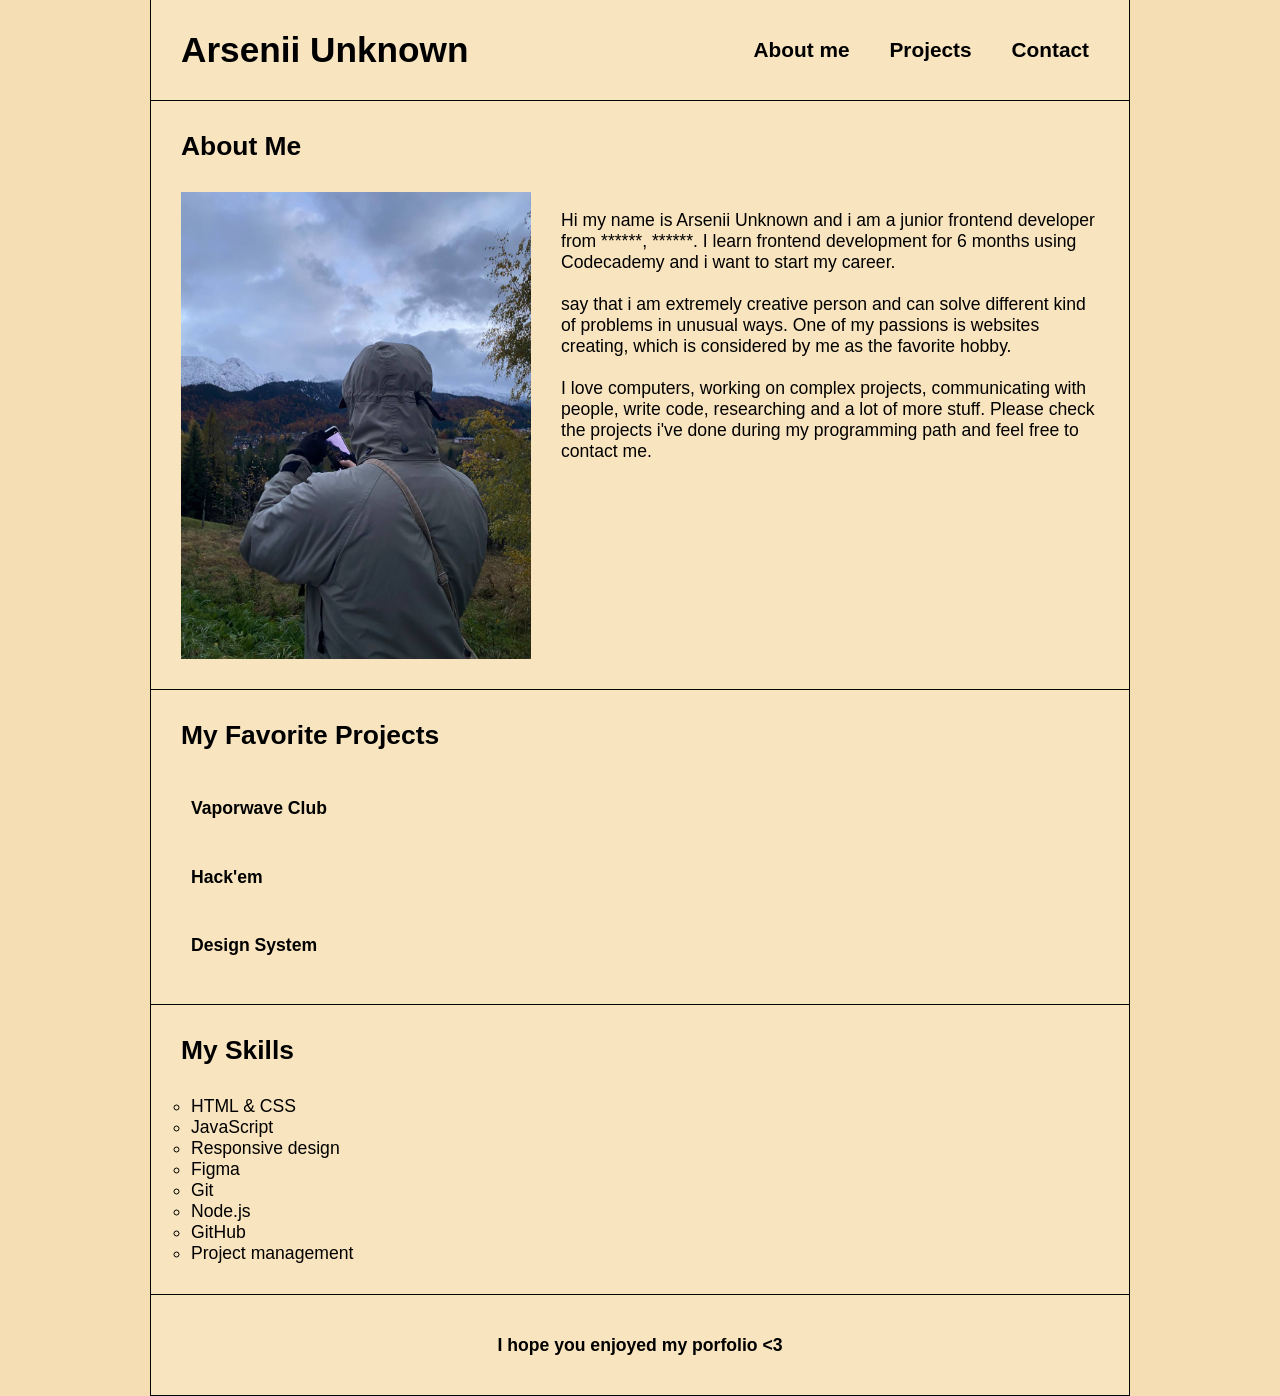
<file: index.html>
<!doctype html>
<html lang="en">
  <head>
    <meta charset="UTF-8" />
    <meta name="viewport" content="width=device-width, initial-scale=1.0" />
    <link rel="stylesheet" href="styles.css" />
    <link rel="icon" href="images/ico.jpg" type="image/jpg" />
    <title>Arsenii Unknown</title>
    <script src="script.js" defer></script>
  </head>
  <body>
    <header>
      <h1>Arsenii Unknown</h1>
      <nav>
        <ul>
          <li><a href="index.html">About me</a></li>
          <li><a href="projects.html">Projects</a></li>
          <li><a href="contact.html">Contact</a></li>
        </ul>
      </nav>
    </header>
    <main>
      <section id="aboutme">
        <h2>About Me</h2>
        <div class="about-container">
          <img src="images/me.jpg" alt="Arsenii Unknown" />
          <p>
            Hi my name is Arsenii Unknown and i am a junior frontend developer
            from ******, ******. I learn frontend development for 6 months using
            Codecademy and i want to start my career.<br /><br />
            say that i am extremely creative person and can solve different kind
            of problems in unusual ways. One of my passions is websites
            creating, which is considered by me as the favorite hobby.<br /><br />I
            love computers, working on complex projects, communicating with
            people, write code, researching and a lot of more stuff. Please
            check the projects i've done during my programming path and feel
            free to contact me.
          </p>
        </div>
      </section>
      <section id="projects">
        <h2>My Favorite Projects</h2>
        <figure>
          <figcaption>
            <a href="projects.html">Vaporwave Club</a>
          </figcaption>
          <img
            src="images/vaporwave-club.png"
            alt="Vaporwave Club website screenshot"
            id="test"
            class="projectsimg"
          />
        </figure>

        <figure>
          <figcaption><a href="projects.html">Hack'em</a></figcaption>
          <img
            src="images/hackem.png"
            alt="Hack'em website screenshot"
            class="projectsimg"
          />
        </figure>
        <figure>
          <figcaption><a href="projects.html">Design System</a></figcaption>
          <img
            src="images/design-system.png"
            alt="Design System website screenshot"
            class="projectsimg"
          />
        </figure>
      </section>
      <section id="skills">
        <h2>My Skills</h2>
        <ul>
          <li>HTML & CSS</li>
          <li>JavaScript</li>
          <li>Responsive design</li>
          <li>Figma</li>
          <li>Git</li>
          <li>Node.js</li>
          <li>GitHub</li>
          <li>Project management</li>
        </ul>
      </section>
    </main>
    <footer>
      <p>I hope you enjoyed my porfolio &lt;3</p>
    </footer>
  </body>
</html>
</file>
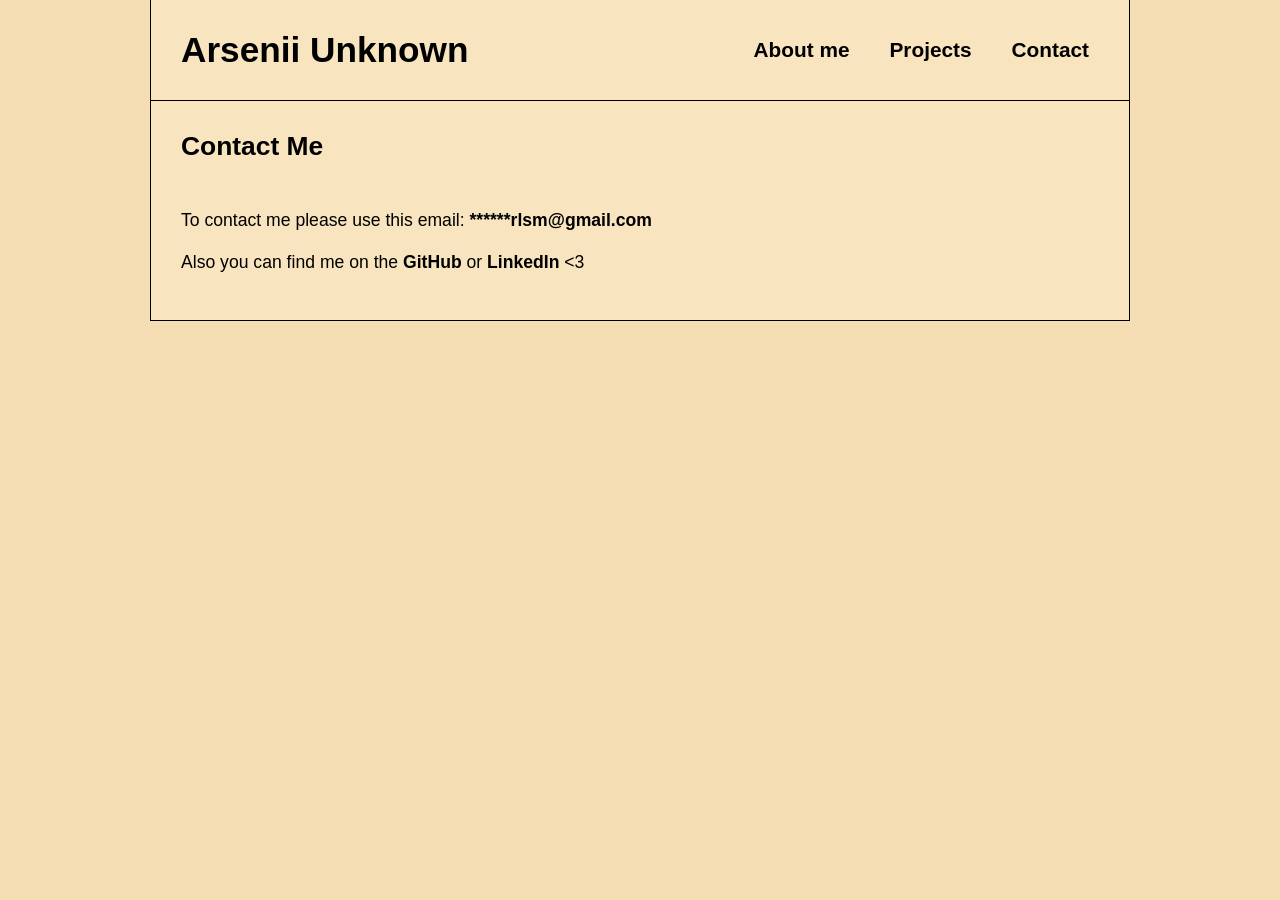
<file: contact.html>
<!doctype html>
<html lang="en">
  <head>
    <meta charset="UTF-8" />
    <meta name="viewport" content="width=device-width, initial-scale=1.0" />
    <link rel="stylesheet" href="styles.css" />
    <link rel="icon" href="images/ico.jpg" type="image/jpg" />
    <title>Arsenii's Contacts</title>
  </head>
  <body>
    <header>
      <h1>Arsenii Unknown</h1>
      <nav>
        <ul>
          <li><a href="index.html">About me</a></li>
          <li><a href="projects.html">Projects</a></li>
          <li><a href="contact.html">Contact</a></li>
        </ul>
      </nav>
    </header>
    <main>
      <section id="contactme">
        <h2>Contact Me</h2>
        <div class="contact-container">
          <p>
            To contact me please use this email:
            <span>******rlsm@gmail.com</span><br /><br />Also you can find me on
            the <a href="https://github.com/nozhvkadik">GitHub</a> or
            <a href="https://www.linkedin.com/">LinkedIn</a> &lt;3
          </p>
        </div>
      </section>
    </main>
  </body>
</html>
</file>
<file: styles.css>
html {
  font-family: Arial, Helvetica, sans-serif;
}

body {
  margin: 0 250px;
  padding: 0;
  border-left: 1px black solid;
  border-right: 1px black solid;
  font-size: 1.3rem;
  background-color: wheat;
}

header,
main,
footer {
  background-color: rgb(248, 228, 190);
}

.about-container img {
  max-width: 350px;
  padding: 30px;
  padding-top: 0;
}

header {
  display: flex;
  align-items: center;
  justify-content: space-between;
  border-bottom: 1px solid black;
}

nav ul {
  display: flex;
  list-style: none;
  gap: 40px;
  padding-right: 40px;
  font-weight: bold;
  font-size: 1.5rem;
}

nav li {
  transition: transform 0.3s ease;
}

.about-container {
  display: flex;
}

#aboutme p {
  padding-right: 30px;
}

section h2,
h1 {
  padding: 30px;
  margin: 0;
}

#skills ul {
  list-style-type: circle;
  margin: 0;
  padding-bottom: 30px;
}

figure {
  padding-bottom: 30px;
}

.projectsimg {
  padding-top: 30px;
  display: none;
  width: 700px;
}

figcaption {
  width: 200px;
}

a {
  color: black;
}

footer {
  height: 100px;
  text-align: center;
  align-content: center;
  font-weight: bold;
  border-bottom: 1px solid black;
}

section {
  border-bottom: 1px solid black;
}

.contact-container {
  padding-left: 30px;
  padding-bottom: 30px;
}

span {
  font-weight: bold;
}

a {
  font-weight: bold;
  text-decoration: none;
}

a:hover {
  color: rgb(92, 88, 79);
}

nav li:active {
  transform: scale(0.9);
}

@media only screen and (max-width: 1380px) {
  body {
    font-size: 1.1rem;
    margin: 0 150px;
  }

  nav ul {
    font-size: 1.3rem;
  }
}

@media only screen and (max-width: 1080px) {
  body {
    font-size: 0.9rem;
    margin: 0 99px;
  }

  nav ul {
    font-size: 1.1rem;
  }

  h1 {
    font-size: 1.5rem;
  }

  h2 {
    font-size: 1.3rem;
  }

  .about-container img {
    max-width: 250px;
  }

  .projectsimg {
    width: 600px;
  }
}

@media only screen and (max-width: 845px) {
  body {
    font-size: 0.8rem;
    margin: 0 50px;
  }

  nav ul {
    font-size: 0.9rem;
  }

  h1 {
    font-size: 1.3rem;
  }

  h2 {
    font-size: 1.1rem;
  }

  .about-container img {
    max-width: 180px;
  }

  .projectsimg {
    width: 500px;
  }
}

@media only screen and (max-width: 680px) {
  body {
    font-size: 0.7rem;
    margin: 0 30px;
  }

  nav ul {
    font-size: 0.8rem;
  }

  h1 {
    font-size: 1.1rem;
  }

  h2 {
    font-size: 0.9rem;
  }

  .projectsimg {
    width: 450px;
  }
}

@media only screen and (max-width: 591px) {
  .projectsimg {
    width: 400px;
  }

  body {
    margin: 0;
  }
}

@media only screen and (max-width: 530px) {
  .about-container {
    flex-direction: column;
    align-items: center;
  }

  .about-container p {
    padding: 20px;
  }

  h2 {
    text-align: center;
  }

  header {
    flex-direction: column;
  }
}
</file>
